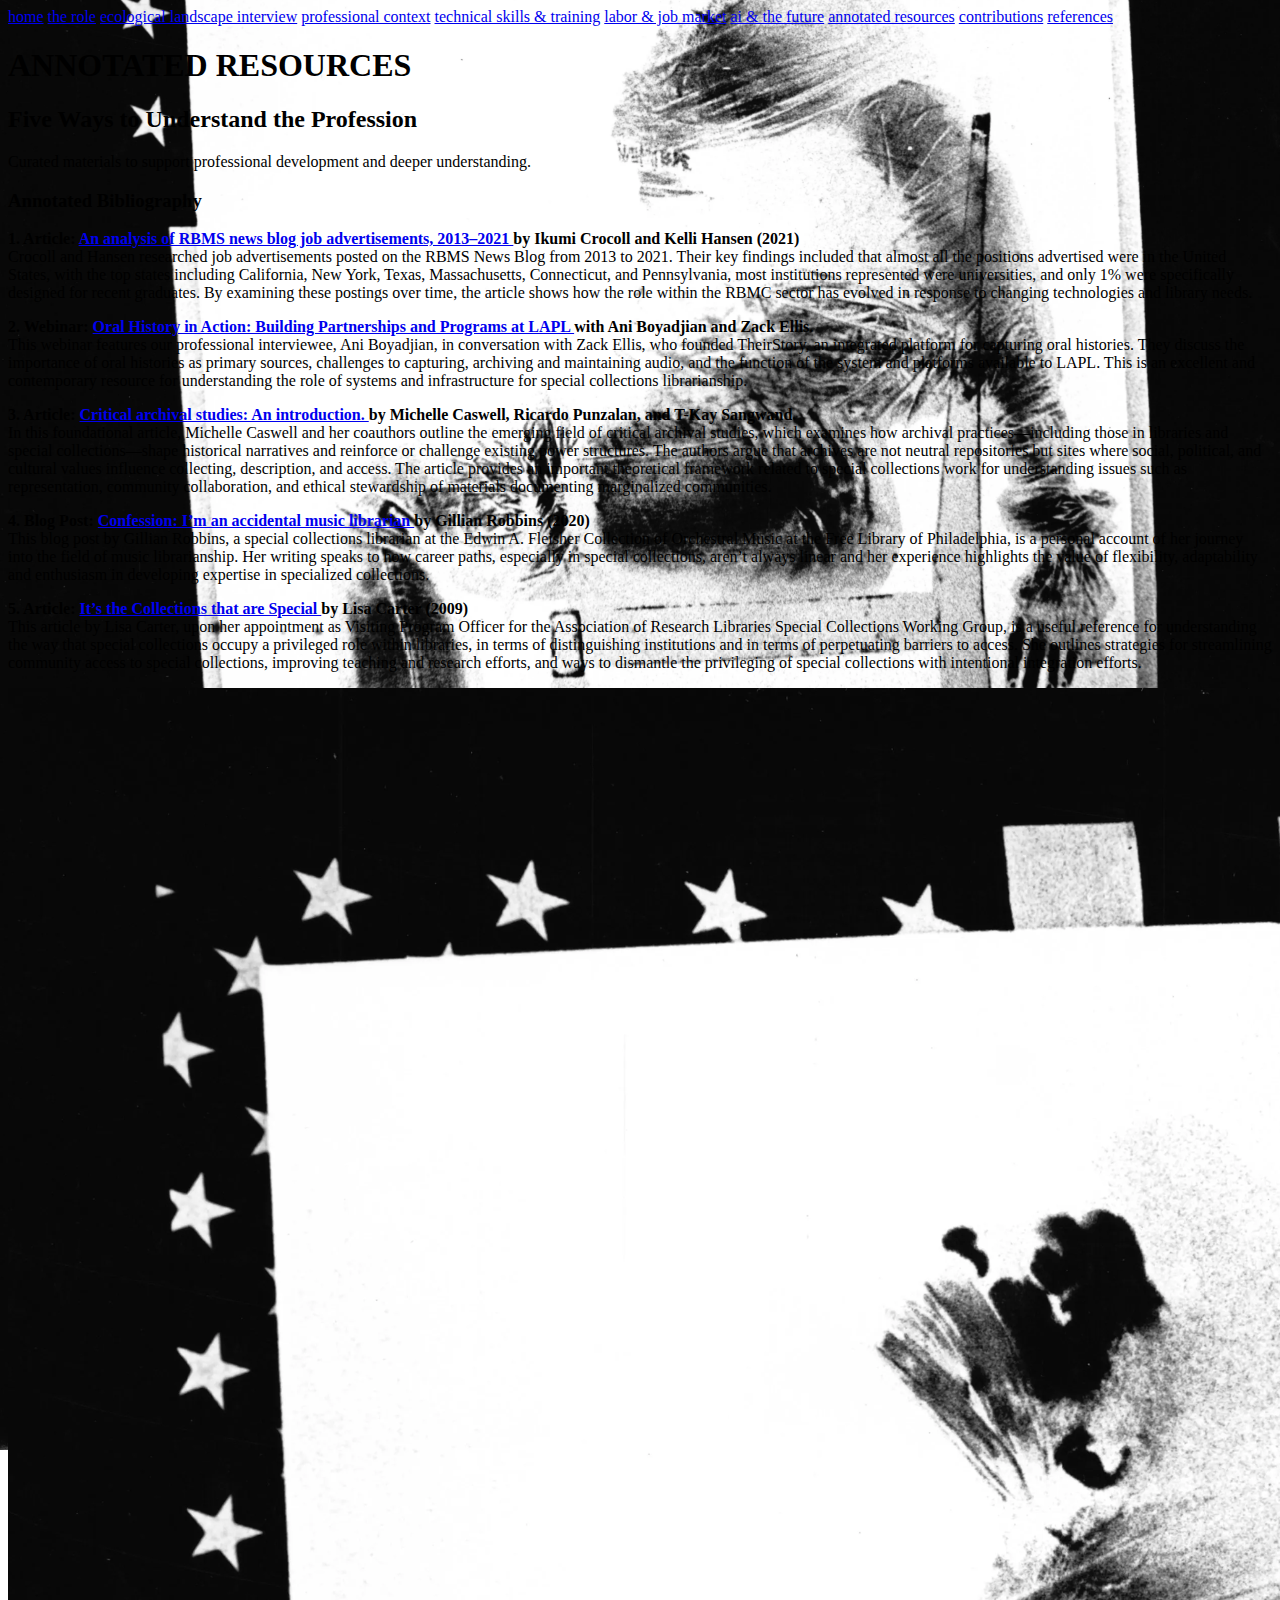
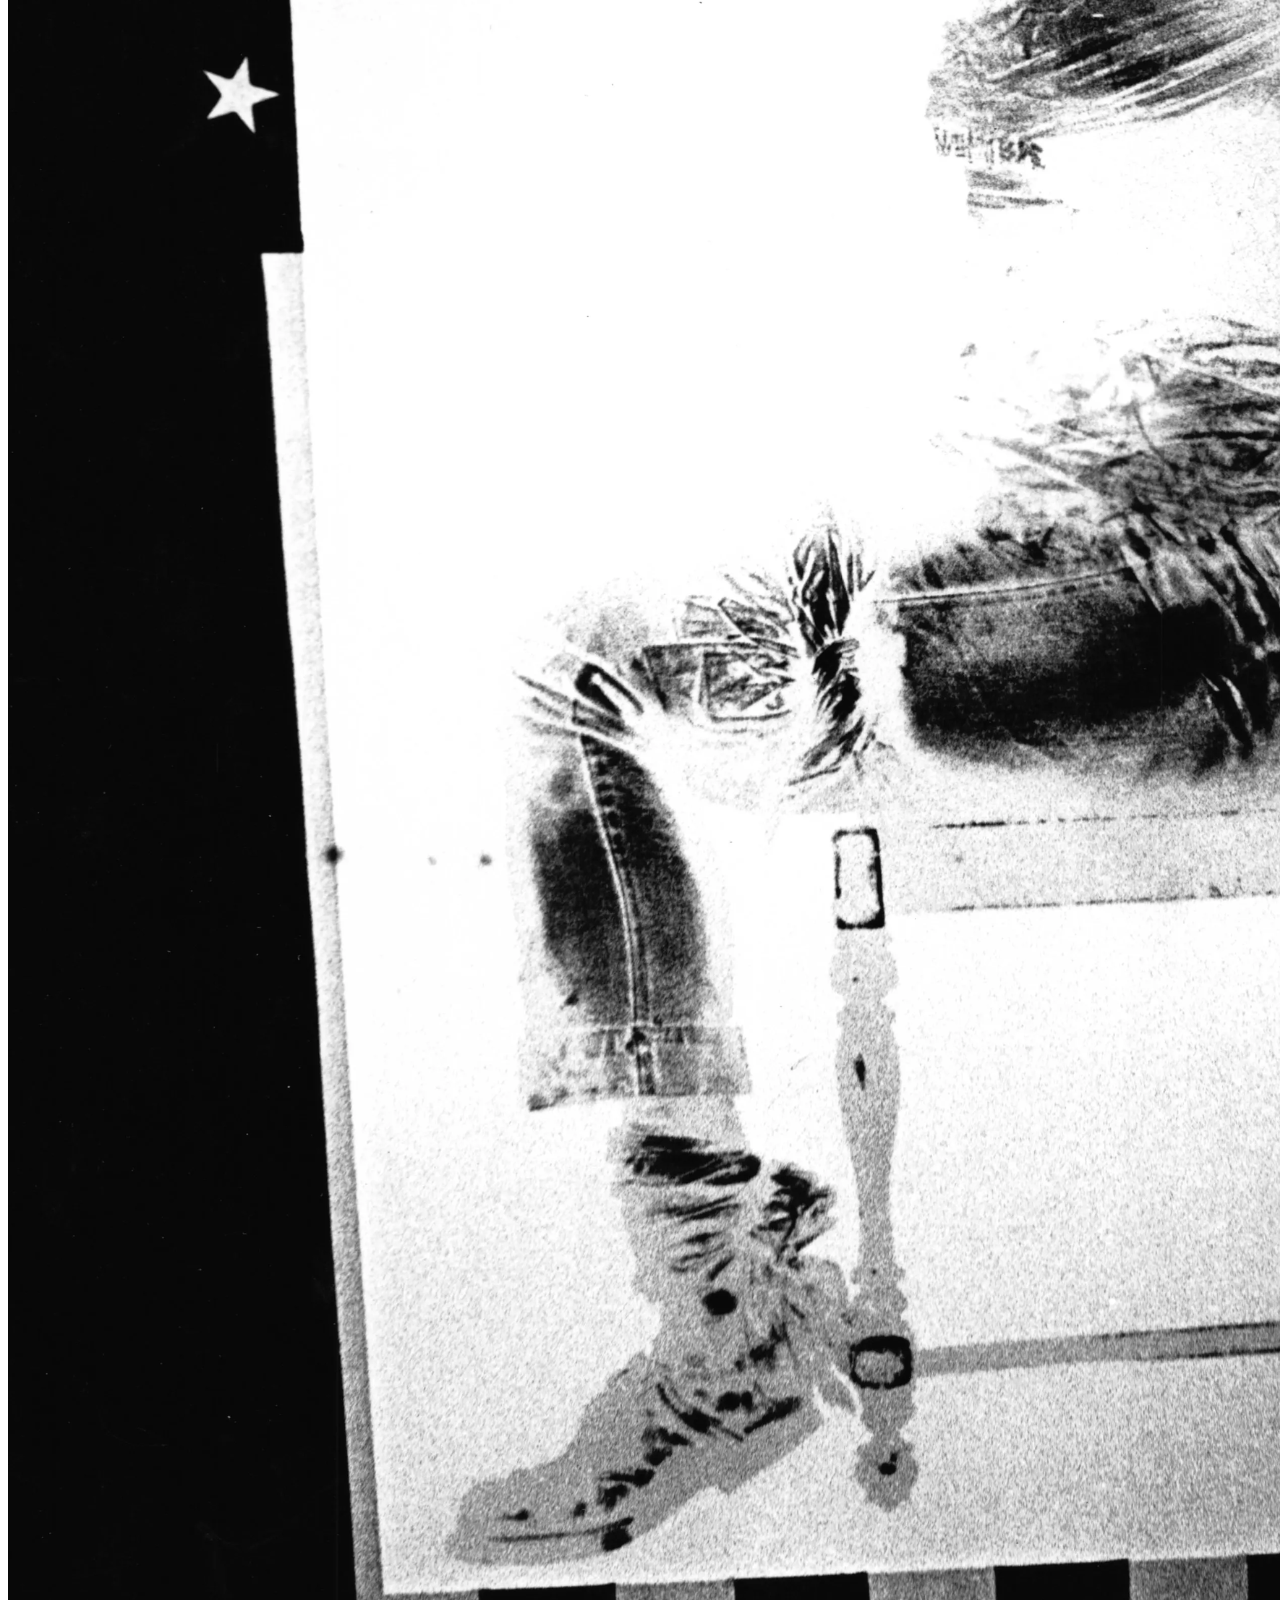
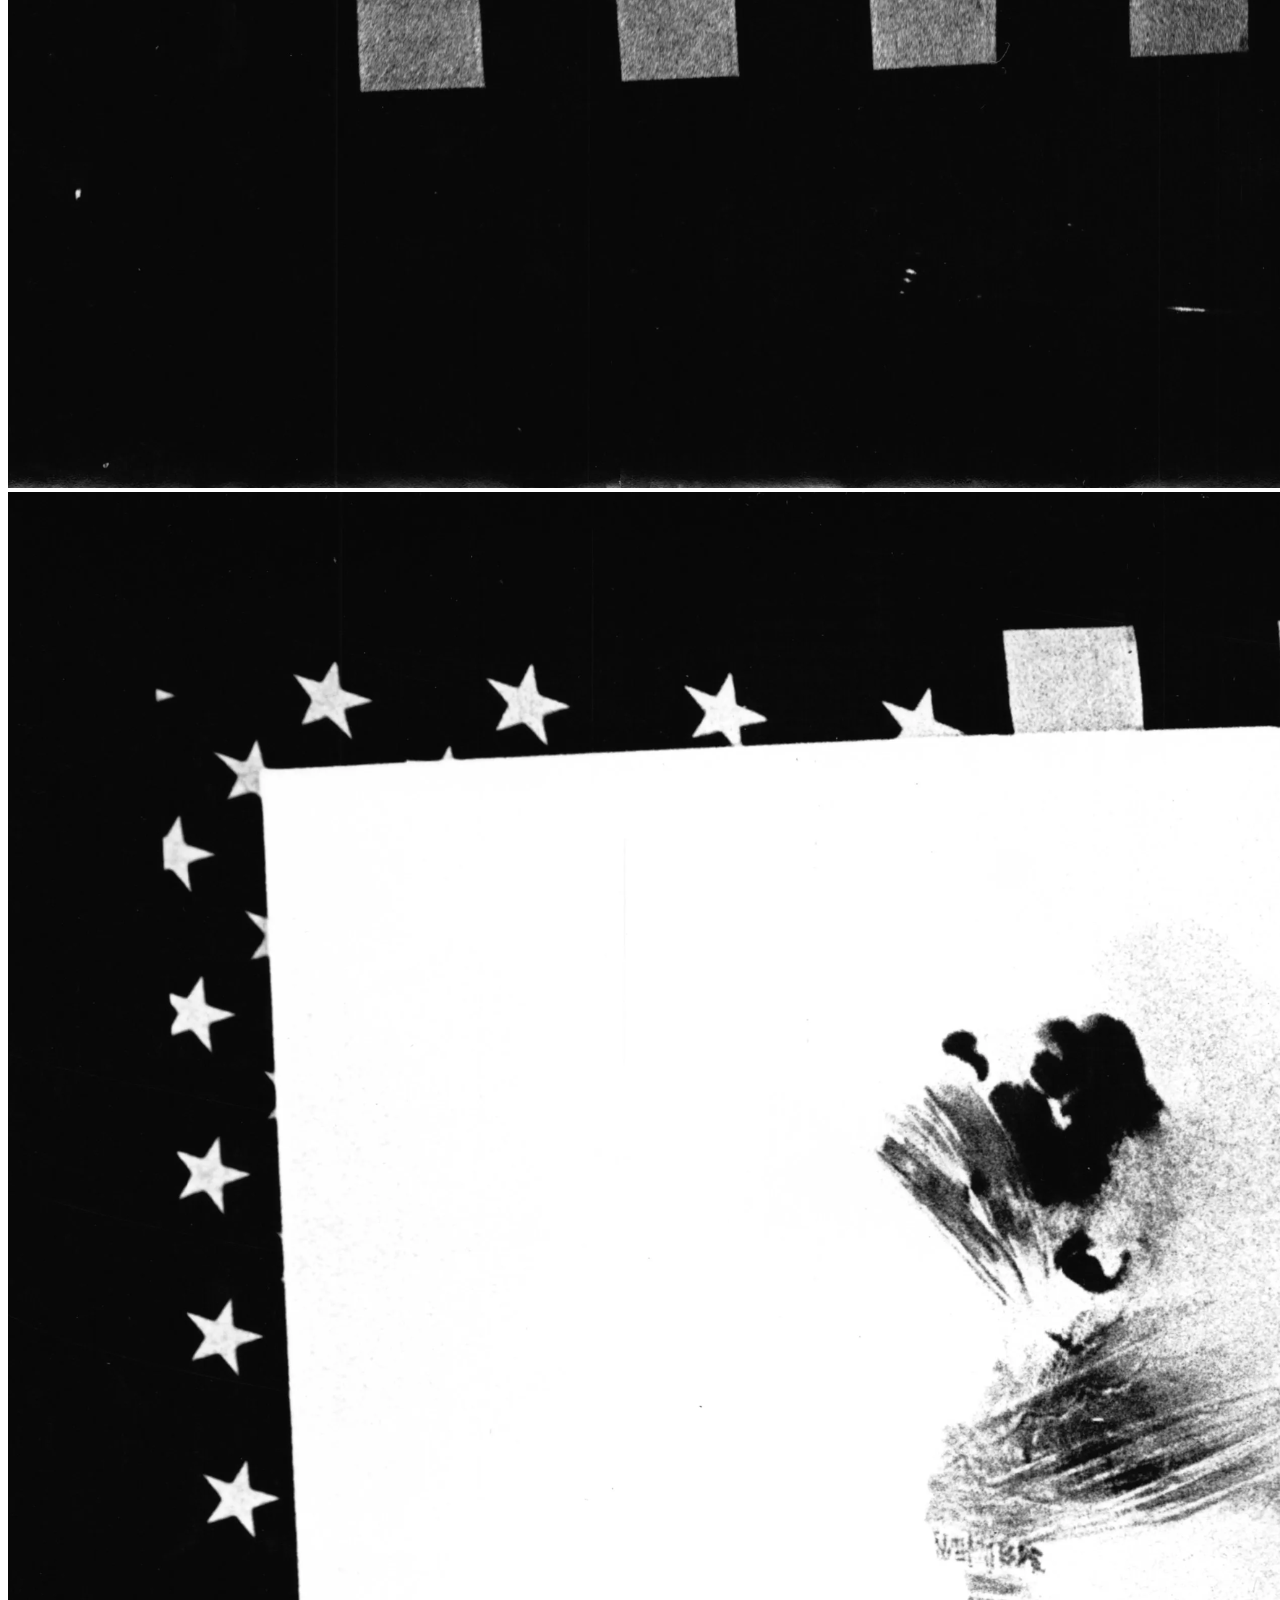
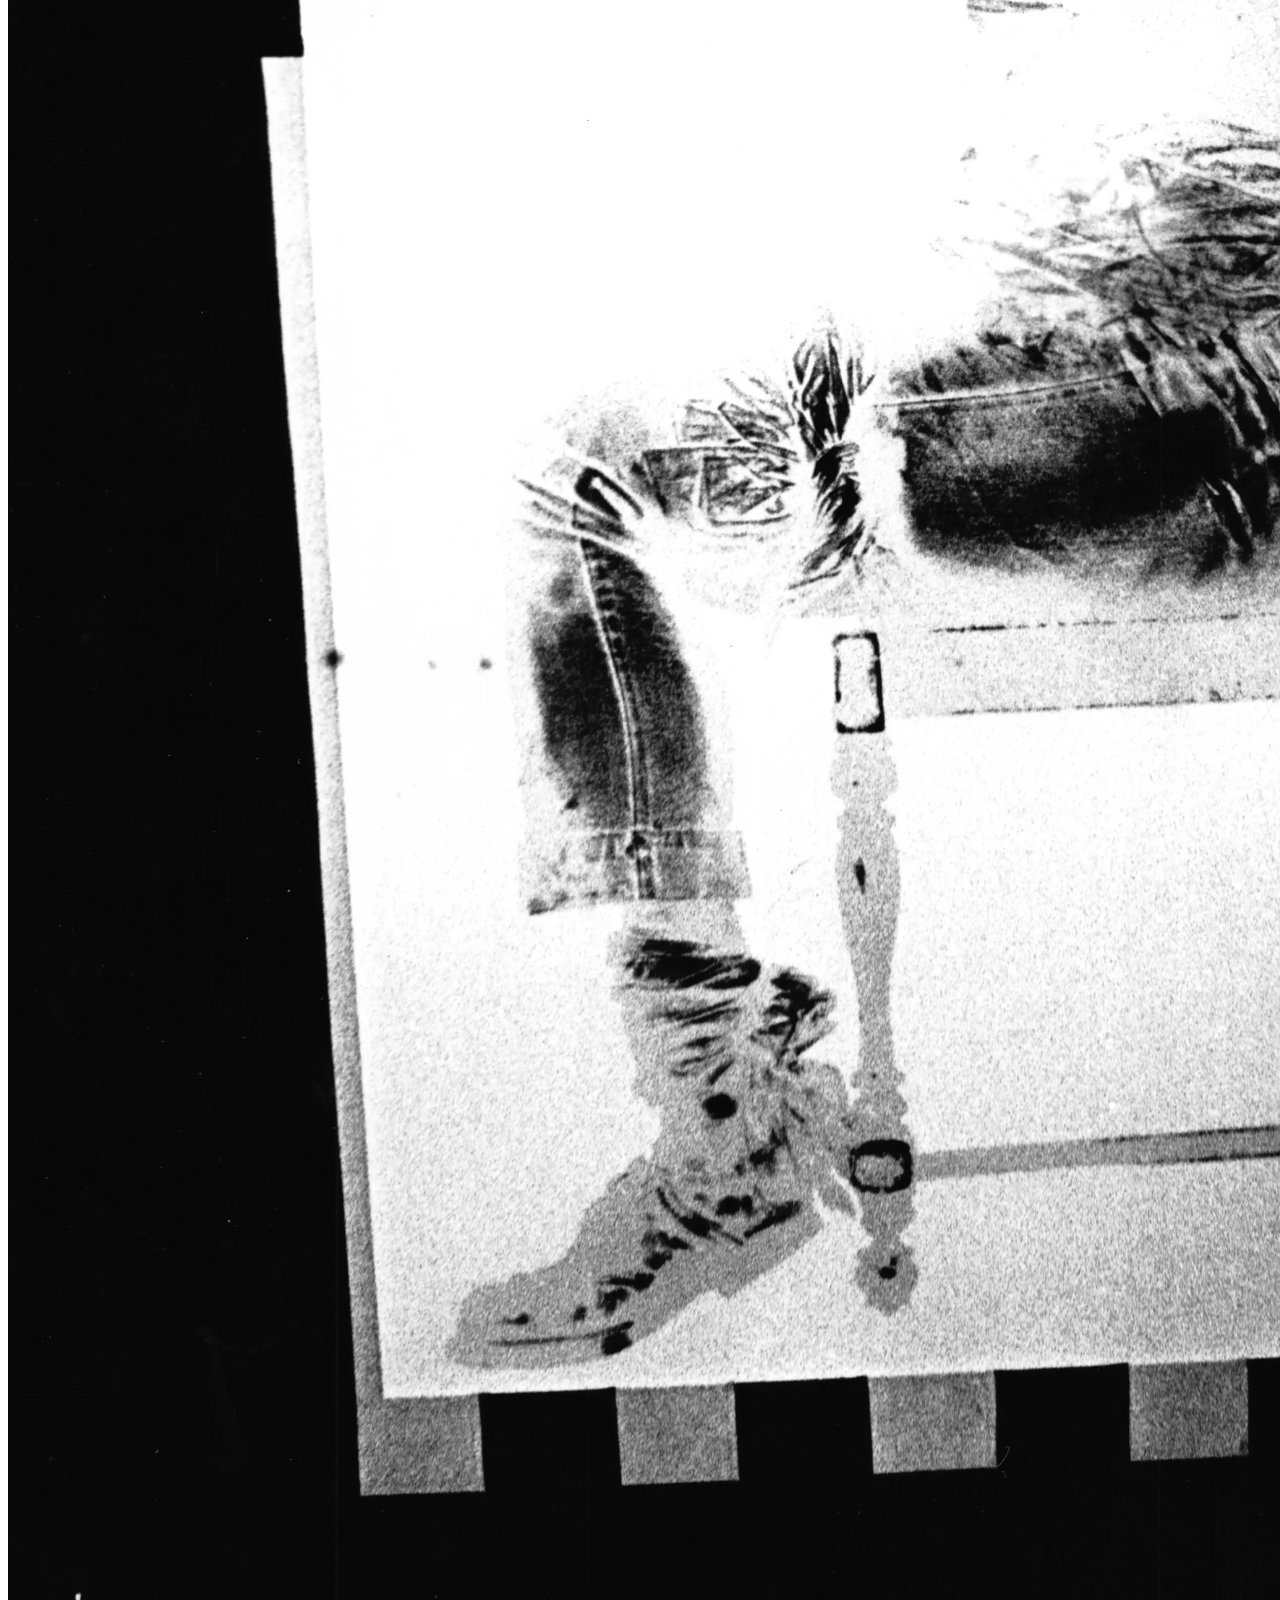
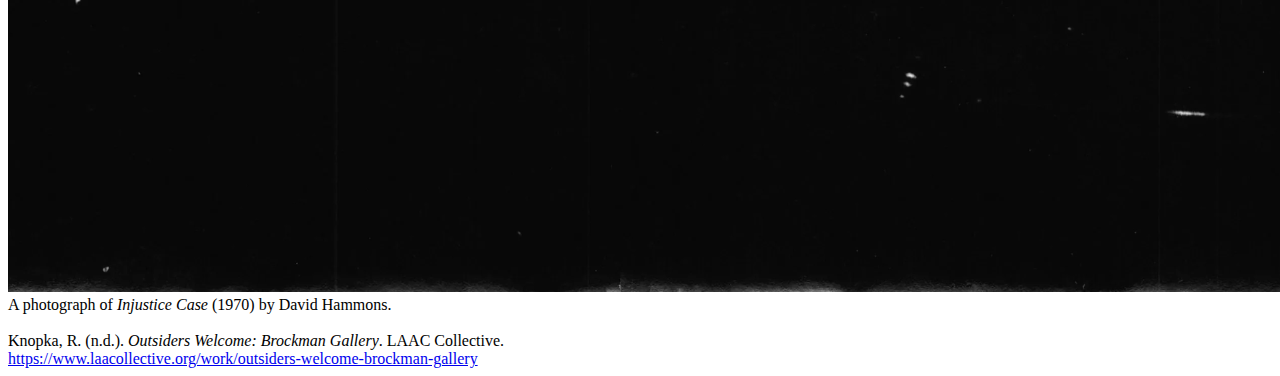
<file: annotated-resources.html>
<!DOCTYPE html>
<html lang="en">
<head>
<meta charset="UTF-8">
<meta name="viewport" content="width=device-width, initial-scale=1.0">
<title>Annotated Resources</title>

<link href="https://fonts.googleapis.com/css2?family=Atkinson+Hyperlegible:wght@400;700&display=swap" rel="stylesheet">
<link rel="stylesheet" href="style.css">

<style>
body {
    background: url("images/background8.png") center center / cover no-repeat fixed;
}
</style>
</head>

<body>
<div class="page-wrapper">
<div class="vertical-line"></div>

<div class="white-box top-box">
<div class="menu">
    <a href="index.html">home</a>
    <a href="role.html">the role</a>
    <a href="ecological-landscape.html">ecological landscape interview</a>
    <a href="professional-context.html">professional context</a>
    <a href="technical-skills-training.html">technical skills & training</a>
    <a href="labor-job-market.html">labor & job market</a>
    <a href="ai-future.html">ai & the future</a>
    <a href="annotated-resources.html">annotated resources</a>
    <a href="contributions.html">contributions</a>
    <a href="references.html">references</a>
</div>

<div class="intro-content">
<h1>ANNOTATED RESOURCES</h1>
<h2>Five Ways to Understand the Profession</h2>
<p>Curated materials to support professional development and deeper understanding.</p>
</div>
</div>

<div class="white-box bottom-box">
<div class="abstract-title">
<h3>Annotated Bibliography</h3>
</div>

<div class="abstract-text">

<p>
<strong>
1. Article: 
<a href="https://doi.org/10.5860/rbm.22.2.67" target="_blank">
An analysis of RBMS news blog job advertisements, 2013–2021
</a>
by Ikumi Crocoll and Kelli Hansen (2021)
</strong><br>
Crocoll and Hansen researched job advertisements posted on the RBMS News Blog from 2013 to 2021. Their key findings included that almost all the positions advertised were in the United States, with the top states including California, New York, Texas, Massachusetts, Connecticut, and Pennsylvania, most institutions represented were universities, and only 1% were specifically designed for recent graduates. By examining these postings over time, the article shows how the role within the RBMC sector has evolved in response to changing technologies and library needs.
</p>

<p>
<strong>
2. Webinar: 
<a href="https://share.theirstory.io/story/68c079b762a33c1fbcd8a14e" target="_blank">
Oral History in Action: Building Partnerships and Programs at LAPL
</a>
with Ani Boyadjian and Zack Ellis.
</strong><br>
This webinar features our professional interviewee, Ani Boyadjian, in conversation with Zack Ellis, who founded TheirStory, an integrated platform for capturing oral histories. They discuss the importance of oral histories as primary sources, challenges to capturing, archiving and maintaining audio, and the function of the system and platforms available to LAPL. This is an excellent and contemporary resource for understanding the role of systems and infrastructure for special collections librarianship.
</p>

<p>
<strong>
3. Article: 
<a href="https://journals.litwinbooks.com/index.php/jclis/article/view/50">
Critical archival studies: An introduction.
</a>
by Michelle Caswell, Ricardo Punzalan, and T-Kay Sangwand.
</strong><br>
In this foundational article, Michelle Caswell and her coauthors outline the emerging field of critical archival studies, which examines how archival practices—including those in libraries and special collections—shape historical narratives and reinforce or challenge existing power structures. The authors argue that archives are not neutral repositories but sites where social, political, and cultural values influence collecting, description, and access. The article provides an important theoretical framework related to special collections work for understanding issues such as representation, community collaboration, and ethical stewardship of materials documenting marginalized communities.
</p>

<p>
<strong>
4. Blog Post: 
<a href="https://libwww.freelibrary.org/blog/post/5068" target="_blank">
Confession: I’m an accidental music librarian
</a>
by Gillian Robbins (2020)
</strong><br>
This blog post by Gillian Robbins, a special collections librarian at the Edwin A. Fleisher Collection of Orchestral Music at the Free Library of Philadelphia, is a personal account of her journey into the field of music librarianship. Her writing speaks to how career paths, especially in special collections, aren’t always linear and her experience highlights the value of flexibility, adaptability and enthusiasm in developing expertise in specialized collections.
</p>

<p>
<strong>
5. Article: 
<a href="https://www.inthelibrarywiththeleadpipe.org/2009/its-the-collections-that-are-special/" target="_blank">
It’s the Collections that are Special
</a>
by Lisa Carter (2009)
</strong><br>
This article by Lisa Carter, upon her appointment as Visiting Program Officer for the Association of Research Libraries Special Collections Working Group, is a useful reference for understanding the way that special collections occupy a privileged role within libraries, in terms of distinguishing institutions and in terms of perpetuating barriers to access. She outlines strategies for streamlining community access to special collections, improving teaching and research efforts, and ways to dismantle the privileging of special collections with intentional integration efforts.
</p>

</div>
</div>

</div>
    <!-- background artwork preview -->
<div class="bg-preview" onclick="openSpotlight()">
    <img src="images/background8.png" alt="Background artwork preview">
</div>

<!-- spotlight modal -->
<div class="bg-spotlight" id="spotlight" onclick="closeSpotlight(event)">
    <img src="images/background8.png" alt="Background artwork">

    <div class="bg-caption">
        A photograph of <em>Injustice Case</em> (1970) by David Hammons.<br><br>

        Knopka, R. (n.d.). <em>Outsiders Welcome: Brockman Gallery</em>.  
        LAAC Collective.<br>
        <a href="https://www.laacollective.org/work/outsiders-welcome-brockman-gallery" target="_blank">
        https://www.laacollective.org/work/outsiders-welcome-brockman-gallery
        </a>
    </div>
</div>

<script>
function openSpotlight(){
    const s = document.getElementById("spotlight");
    s.style.display = "flex";
    s.classList.add("active");
}

function closeSpotlight(e){
    if(e.target.id === "spotlight"){
        const s = document.getElementById("spotlight");
        s.style.display = "none";
        s.classList.remove("active");
    }
}
</script>
</body>
</html>
</file>
<file: style.css>

</file>
